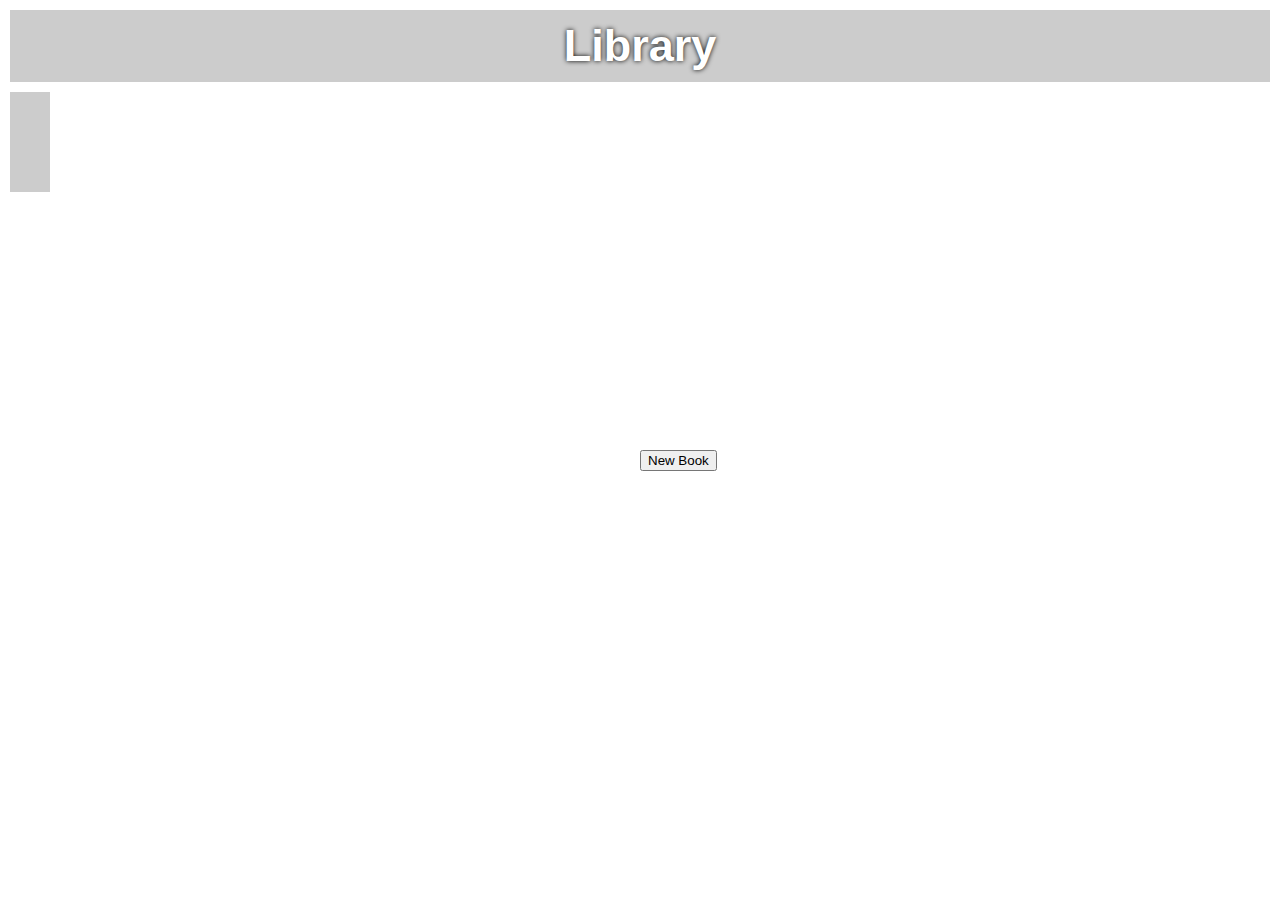
<file: 1.LibraryApp/index.html>
<!DOCTYPE html>
<html>
  <head>
    <link href="styles/style.css" rel="stylesheet" type="text/css">

<!--     <link rel="stylesheet" href="https://maxcdn.bootstrapcdn.com/bootstrap/4.0.0-beta.2/css/bootstrap.min.css" integrity="sha384-PsH8R72JQ3SOdhVi3uxftmaW6Vc51MKb0q5P2rRUpPvrszuE4W1povHYgTpBfshb" crossorigin="anonymous">
 -->
    <link href='http://fonts.googleapis.com/css?family=Open+Sans' rel='stylesheet' type='text/css'>
    <meta charset="UTF-8">
    <title>Library Application</title>
  </head>
  <body>
    <h1 align="center" class="titleStyle" id="title">Library</h1>

    <div id="bookList" class="titleStyle portrait">
    <script >

      function reply_click(){
        s = JSON.parse(localStorage.getItem(localStorage.key(this.id)));
        if(this.parentNode.className == "tile"){
          this.parentNode.className = "unreadtile";
          this.parentNode.childNodes[3].textContent = "Read";
          s["read"] = true;
          localStorage.setItem(localStorage.key(this.id),JSON.stringify(s))
        }
        else{
          this.parentNode.className = "tile";
          this.parentNode.childNodes[3].textContent = "Unread";
          s["read"] = false;
          localStorage.setItem(localStorage.key(this.id),JSON.stringify(s))
        }
      }

      function del_reply(){
        var ele = document.getElementById(this.id);
        var parent = ele.parentNode;
        console.log(parent);
        parent.parentNode.removeChild(parent);
        localStorage.removeItem(localStorage.key(parent-1));
      }


      function render(s, parentRef, childRef, element, index) {
        var newbl = document.createElement(element);
        newbl.textContent = s['title'];
        newbl.id = index;
        read = s['read'];
        if(read){
          newbl.className = 'tile';
        }
        else{
          newbl.className = 'unreadtile';
        }
        // newbl.addEventListener('click',reply_click);
        parentRef.insertBefore(newbl, childRef);

        var author = document.createElement('li');
        author.textContent = s['author'];
        author.classList.add('author');
        newbl.insertBefore(author,null);

        var numPages = document.createElement('li');
        numPages.textContent = s['numPages']+" pages";
        numPages.classList.add('numPages');
        newbl.insertBefore(numPages,null);

        var button = document.createElement('button');
        button.id = "button_"+s['title'];
        if(read){
          button.textContent = "Unread";
        }
        else{
          button.textContent = "Read";
        }
        button.addEventListener('click', reply_click);
        newbl.insertBefore(button, null);

        var delButton = document.createElement('button');
        delButton.id = "delbutton_"+s['title'];
        delButton.textContent = "Delete";
        delButton.addEventListener('click',del_reply);
        newbl.insertBefore(delButton, null);
        }
        if(localStorage.length != 1){
          for(var i=0; i<localStorage.length -1; i++){
          var s = JSON.parse(localStorage.getItem(localStorage.key(i)));
          render(s, document.getElementById("bookList"), null, 'div', i);
        }
        }

    </script>     
    </div>

   
    <form action = "bookForm.html" id="bookForm" >
      <button id="nb" class="new_bookButton">New Book</button>
    </form>
    <script src="scripts/index.js"></script>
  </body>
</html>
</file>
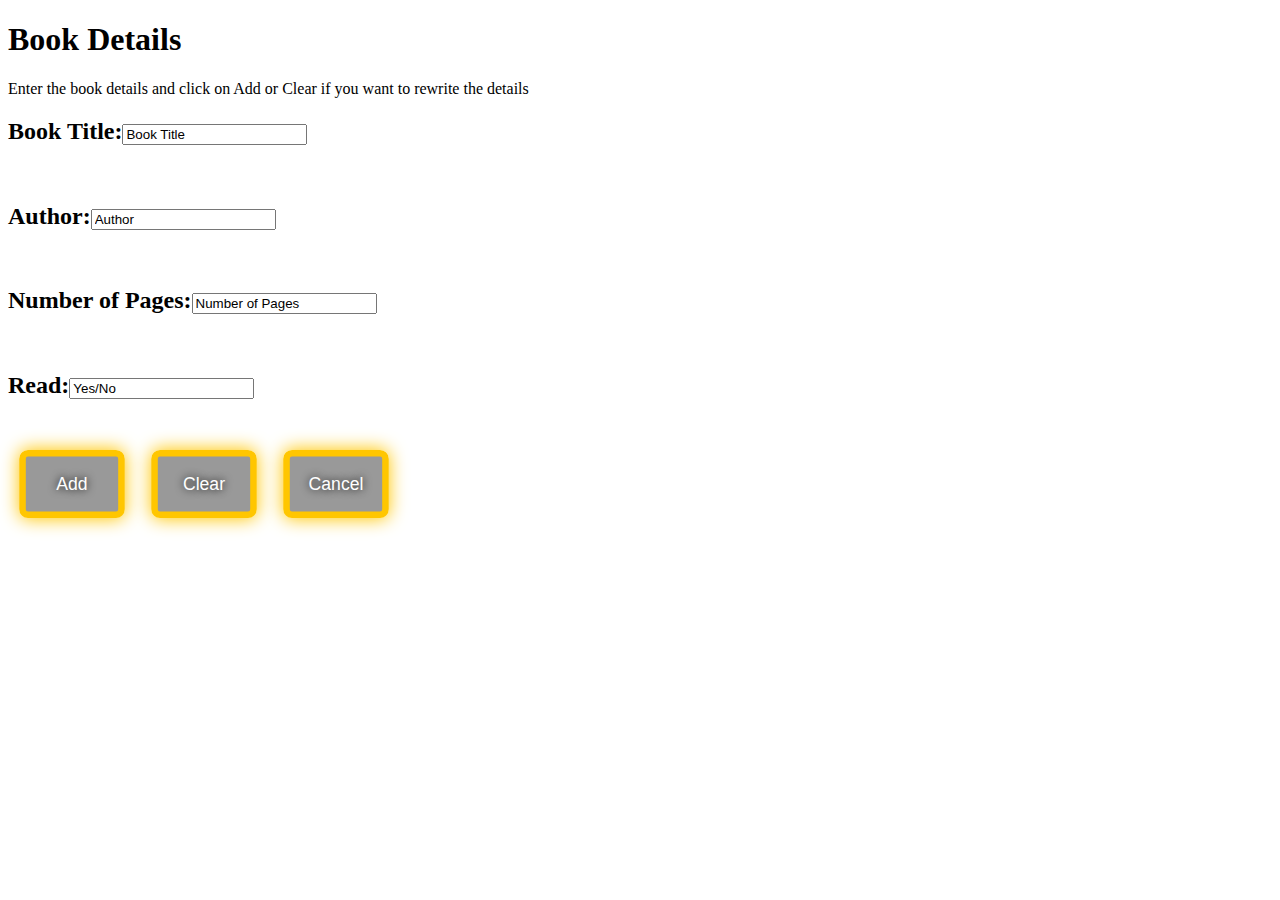
<file: 1.LibraryApp/bookForm.html>
<!DOCTYPE html>
<html>
  <head>
    <link rel="stylesheet" href="https://maxcdn.bootstrapcdn.com/bootstrap/4.0.0-beta.2/css/bootstrap.min.css" integrity="sha384-PsH8R72JQ3SOdhVi3uxftmaW6Vc51MKb0q5P2rRUpPvrszuE4W1povHYgTpBfshb" crossorigin="anonymous">

    <link href="styles/form.css" rel="stylesheet" type="text/css">
    <link href='http://fonts.googleapis.com/css?family=Open+Sans' rel='stylesheet' type='text/css'>
    <meta charset="UTF-8">
    <title>Book Form</title>
  </head>
  <body>
    <h1 class="keys">Book Details</h1>
    <FORM NAME="myform" ACTION="" METHOD="GET" class="keys">Enter the book details and click on Add or Clear if you want to rewrite the details <br>
  <h2 class="keys">Book Title:<INPUT TYPE="text" id="title" VALUE="Book Title"/></h2><br>
  <h2 class="keys">Author:<INPUT TYPE="text" id="author" VALUE="Author"/></h2><br>
  <h2 class="keys">Number of Pages:<INPUT TYPE="text" id="nop" VALUE="Number of Pages"/></h2><br>
  <h2 class="keys">Read:<INPUT TYPE="text" id="read" VALUE="Yes/No"/></h2><br>
  </FORM>
    <button class="key adding" id="AddButton">Add</button>
    <button class="key adding" id="ClearButton">Clear</button>
    <button class="key adding" id="CancelButton">Cancel</button>
  <script src="scripts/form.js"></script>
  </body>
</html>
</file>
<file: 1.LibraryApp/styles/style.css>
html {
  font-size: 10px;
  background: url(https://media.istockphoto.com/photos/concept-of-training-picture-id491072386?s=2048x2048) bottom center;
  background-size: cover;
}

body,html {
  margin: 0;
  padding: 0;
  font-family: sans-serif;
}


.portrait {
    height: 80px;
    width: 30px;
}

.landscape {
    height: 30px;
    width: 80px;
}

.square {
    height: 75px;
    width: 75px;
}

.titleStyle {
	margin: 1rem;
	font-size: 4.5rem;
	color: white;
	padding: 1rem .5rem;
	background: rgba(0,0,0,0.2);
	text-align: center;
	text-shadow: 0 0 .5rem black;
	justify-content: center;
}

.tile {
  border: .4rem solid black;
  border-radius: .5rem;
  margin: 1rem;
  font-size: 1.5rem;
  padding: 1rem .5rem;
  transition: all .07s ease;
  float: left;
  width: 15rem;
  text-align: center;
  color: #ff0042;
  background: #F44336;
  text-shadow: 0 0 .5rem black;
  justify-content: center;
}

.unreadtile{
  border: .4rem solid black;
  border-radius: .5rem;
  margin: 1rem;
  font-size: 1.5rem;
  padding: 1rem .5rem;
  float: left;
  transition: all .07s ease;
  width: 15rem;
  text-align: center;
  color: #ff0042;
  background: #B2FF59;
  text-shadow: 0 0 .5rem black;
  justify-content: center;
}

.author{
	color:white;
}

.numPages{
	color: white;
}

.read{
	color: white;
}

.new_bookButton{
	position:absolute;
    transition: .5s ease;
    top: 50%;
    left: 50%;
}
</file>
<file: 1.LibraryApp/styles/form.css>
.keys {
  justify-content: center;
}

.key {
  border: .4rem solid black;
  border-radius: .5rem;
  margin: 1rem;
  font-size: 1.0rem;
  padding: 1rem .5rem;
  transition: all .07s ease;
  width: 6rem;
  text-align: center;
  color: white;
  background: rgba(0,0,0,0.4);
  text-shadow: 0 0 .5rem black;
  justify-content: center;
}

.adding {
  transform: scale(1.1);
  border-color: #ffc600;
  box-shadow: 0 0 1rem #ffc600;
}
</file>
